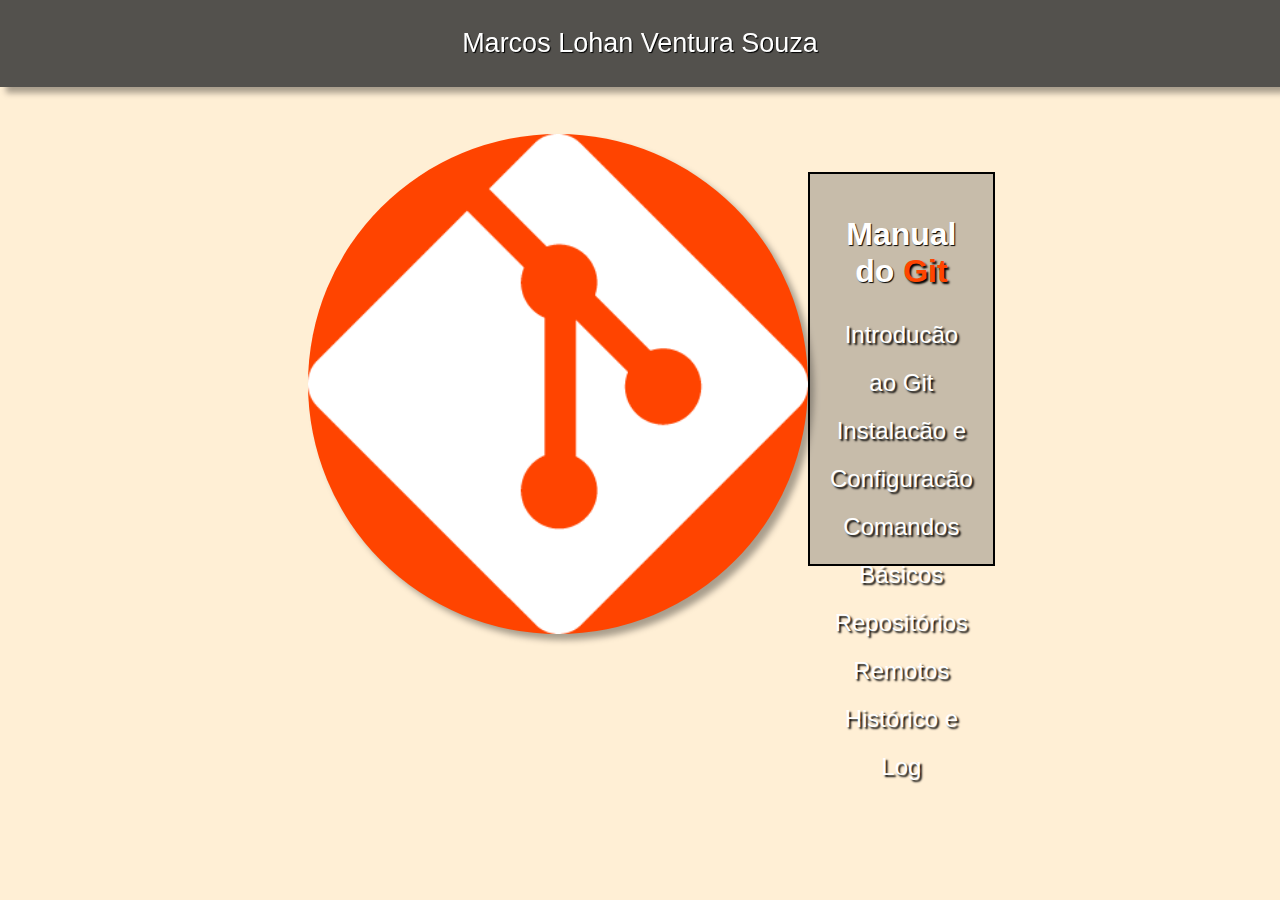
<file: html/index.html>
<!DOCTYPE html>
<html lang="en">

<head>
    <meta charset="UTF-8">
    <meta http-equiv="X-UA-Compatible" content="IE=edge">
    <meta name="viewport" content="width=device-width, initial-scale=1.0">
    <title>Manual do Git</title>
    <link rel="stylesheet" href="./../css/style.css">
    <link rel="icon" href="./../img/git.png" type="image/x-icon">
    <link rel="shortcut icon" href="./../img/git.png" type="image/x-icon">
    <link rel="ico" href="./../img/git.png" type="image/png">
</head>

<body>
    <header>
        <p>Marcos Lohan Ventura Souza</p>
    </header>

    <style>
        nav {
            background-color: #50505052;
            padding: 20px;
            width: 300px;
            height: 350px;
            margin-left: auto;
            margin-right: 300px;
            margin-top: 13%;
            text-align: center;
            border: 2px solid black;
        }
        li {
            list-style: none;
            font-size: larger;
            line-height: 2;
            font-size: 24px;
        }

        a {
            text-decoration: none;
            outline: none;
            color: white;
            text-shadow: 2px 2px 2px #000;
        }

        .destaque {
            color: rgb(255, 69, 0);
            text-shadow: 2px 2px 2px #000;
        }

        img {
            width: auto;
            height: 500px;
            display: flexbox;
            margin-left: 300px;
            margin-right: auto;
            margin-top: 10%;
            background-color: rgb(255, 68, 0);
            border-radius: 50%;
            box-shadow: 6px 6px 6px rgba(0, 0, 0, 0.342);
        }

        header p {
            font-size: 27px;
            margin-bottom: 30;
        }

        h1 {
            color: rgb(255, 255, 255);
            text-shadow: 1px 1px 1px #000;
        }

        footer {
            background-color: rgba(51, 51, 51, 0.842);
            color: #fff;
            padding: 7px;
            text-align: center;
            position: fixed;
            top: 934px;
            left: 0;
            right: 0;
            z-index: 100;
            box-shadow: 6px 6px 6px rgba(0, 0, 0, 0.342);
            color: rgb(255, 255, 255);
            text-shadow: 1px 1px 1px #000;
        }

    </style>

    <img src="./../img/git.png" alt="">
    <nav>
        <h1>Manual do <span class="destaque">Git</span></h1>
        <ul>
            <li><a href="./index2.html">Introducão ao Git</a></li>
            <li><a href="./index3.html">Instalacão e Configuracão</a></li>
            <li><a href="./index4.html">Comandos Básicos</a></li>
            <li><a href="./index5.html">Repositórios Remotos</a></li>
            <li><a href="./index6.html">Histórico e Log</a></li>
        </ul>
    </nav>
    <footer>Todos os direitos reservados ©</footer>

</body>

</html>
</file>
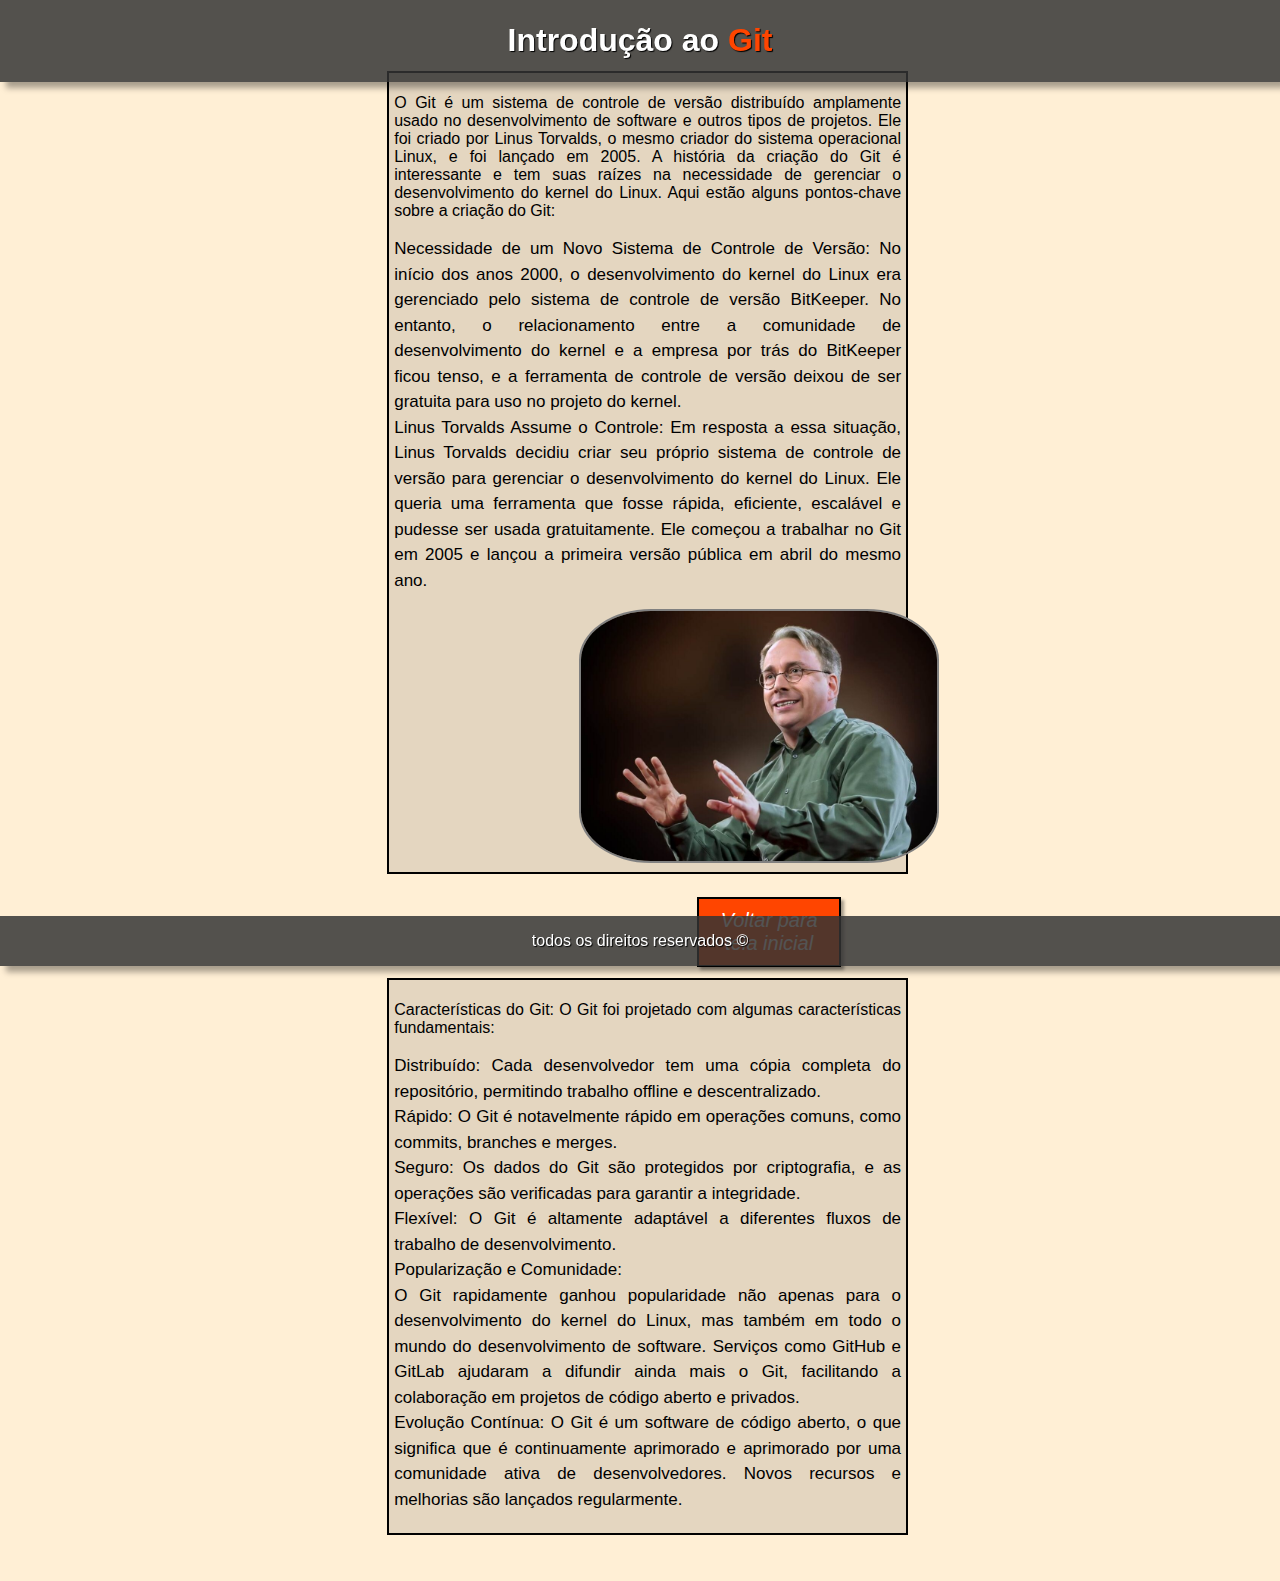
<file: html/index2.html>
<!DOCTYPE html>
<html lang="en">

<head>
    <meta charset="UTF-8">
    <meta http-equiv="X-UA-Compatible" content="IE=edge">
    <meta name="viewport" content="width=device-width, initial-scale=1.0">
    <title>Introdução ao GIT</title>
    <link rel="stylesheet" href="./../css/style.css">
    <link rel="icon" href="./../img/git.png" type="image/x-icon">
    <link rel="shortcut icon" href="./../img/git.png" type="image/x-icon">
    <link rel="ico" href="./../img/git.png" type="image/png">
    <style>
        main {
            width: 42%;
            margin-top: 5%; 
            margin-left: 30%;
            margin-bottom: 3%;
        }

        .destaque {
            color: rgb(255, 69, 0);
        }

        li {
            list-style: none;
            font-size: larger;
            line-height: 1.5;
            font-size: 17px;
        }

        h1 {
            color: rgb(255, 255, 255);
            text-shadow: 1px 1px 1px #000;
        }

        main .artigo1 {
            background-color: #50505027;
            padding: 5px;
            width: auto;
            margin-left: auto;
            margin-right: 10px;
            margin-bottom: 1%;
            text-align: justify;
            border: 2px solid black;
        }

        main .artigo2 {
            background-color: #50505027;
            padding: 5px;
            width: auto;
            margin-left: auto;
            margin-right: 10px;
            margin-top: 2%;
            text-align: justify;
            border: 2px solid black;
        }

        p {
            font-size: 16px;
        }

        .botao {
            background: orangered;
            color: white;
            border: 2px solid black;
            margin-left: 310px;
            width: 100px;
            padding: 10px 20px;
            font-size: 20px;
            font-style: oblique;
            text-align: center;
            cursor: pointer;
            transition: background-color 0.3s, color 0.3s;
            text-decoration: none;
            box-shadow: 3px 3px 3px rgba(0, 0, 0, 0.363);
            display: flex;
            justify-content: center;
            align-items: center;
        }

        .botao:focus {
            outline: none;
        }


        img {
            border-radius: 20%;
            border: 2px solid gray;
            margin-left: 185px;
            width: auto;
            height: 250px;

        }

        footer {
            background-color: rgba(51, 51, 51, 0.842);
            color: #fff;
            padding: 0px;
            text-align: center;
            position: fixed;
            top: 916px;
            left: 0;
            right: 0;
            z-index: 100;
            box-shadow: 6px 6px 6px rgba(0, 0, 0, 0.342);
            color: rgb(255, 255, 255);
            text-shadow: 1px 1px 1px #000;
        }
    </style>

</head>

<body>
    <header>
        <h1>Introdução ao <span class="destaque">Git</span></h1>
    </header>
    <nav>
        <main>
            <div class="artigo1">
                <article>
                    <p>O Git é um sistema de controle de versão distribuído amplamente usado no desenvolvimento de
                        software e outros tipos de projetos. Ele foi criado por Linus Torvalds, o mesmo criador do
                        sistema operacional Linux, e foi lançado em 2005. A história da criação do Git é interessante e
                        tem suas raízes na necessidade de gerenciar o desenvolvimento do kernel do Linux. Aqui estão
                        alguns pontos-chave sobre a criação do Git:
                    </p>
                    <ul>
                        <li>Necessidade de um Novo Sistema de Controle de Versão:
                            No início dos anos 2000, o desenvolvimento do kernel do Linux era gerenciado pelo sistema de
                            controle de versão BitKeeper. No entanto, o relacionamento entre a comunidade de
                            desenvolvimento do kernel e a empresa por trás do BitKeeper ficou tenso, e a ferramenta de
                            controle de versão deixou de ser gratuita para uso no projeto do kernel.</li>
                        <li>Linus Torvalds Assume o Controle:
                            Em resposta a essa situação, Linus Torvalds decidiu criar seu próprio sistema de controle de
                            versão para gerenciar o desenvolvimento do kernel do Linux. Ele queria uma ferramenta que
                            fosse rápida, eficiente, escalável e pudesse ser usada gratuitamente. Ele começou a
                            trabalhar no Git em 2005 e lançou a primeira versão pública em abril do mesmo ano.</li>
                    </ul>
                    <img src="./../img/linus.jpg" alt="">
                </article>
            </div>
            <div class="butao"><br>
                <a href="./index.html" target="_self" class="botao">Voltar para tela inicial</a>
            </div>
            <div class="artigo2">
                <article>
                    <p>Características do Git:
                        O Git foi projetado com algumas características fundamentais:</p>

                    <ul>
                        <li>Distribuído: Cada desenvolvedor tem uma cópia completa do repositório, permitindo trabalho
                            offline e descentralizado.
                        <li>Rápido: O Git é notavelmente rápido em operações comuns, como commits, branches e merges.
                        <li>Seguro: Os dados do Git são protegidos por criptografia, e as operações são verificadas para
                            garantir a integridade.
                        <li>Flexível: O Git é altamente adaptável a diferentes fluxos de trabalho de desenvolvimento.
                        <li>Popularização e Comunidade:
                        <li>O Git rapidamente ganhou popularidade não apenas para o desenvolvimento do kernel do Linux,
                            mas também em todo o mundo do desenvolvimento de software. Serviços como GitHub e GitLab
                            ajudaram a difundir ainda mais o Git, facilitando a colaboração em projetos de código aberto
                            e privados.
                        <li>Evolução Contínua:
                            O Git é um software de código aberto, o que significa que é continuamente aprimorado e
                            aprimorado por uma comunidade ativa de desenvolvedores. Novos recursos e melhorias são
                            lançados regularmente.
                    </ul>
                </article>
            </div>


        </main>
    </nav>
    <footer>
        <p>todos os direitos reservados © </p>
    </footer>
</body>

</html>
</file>
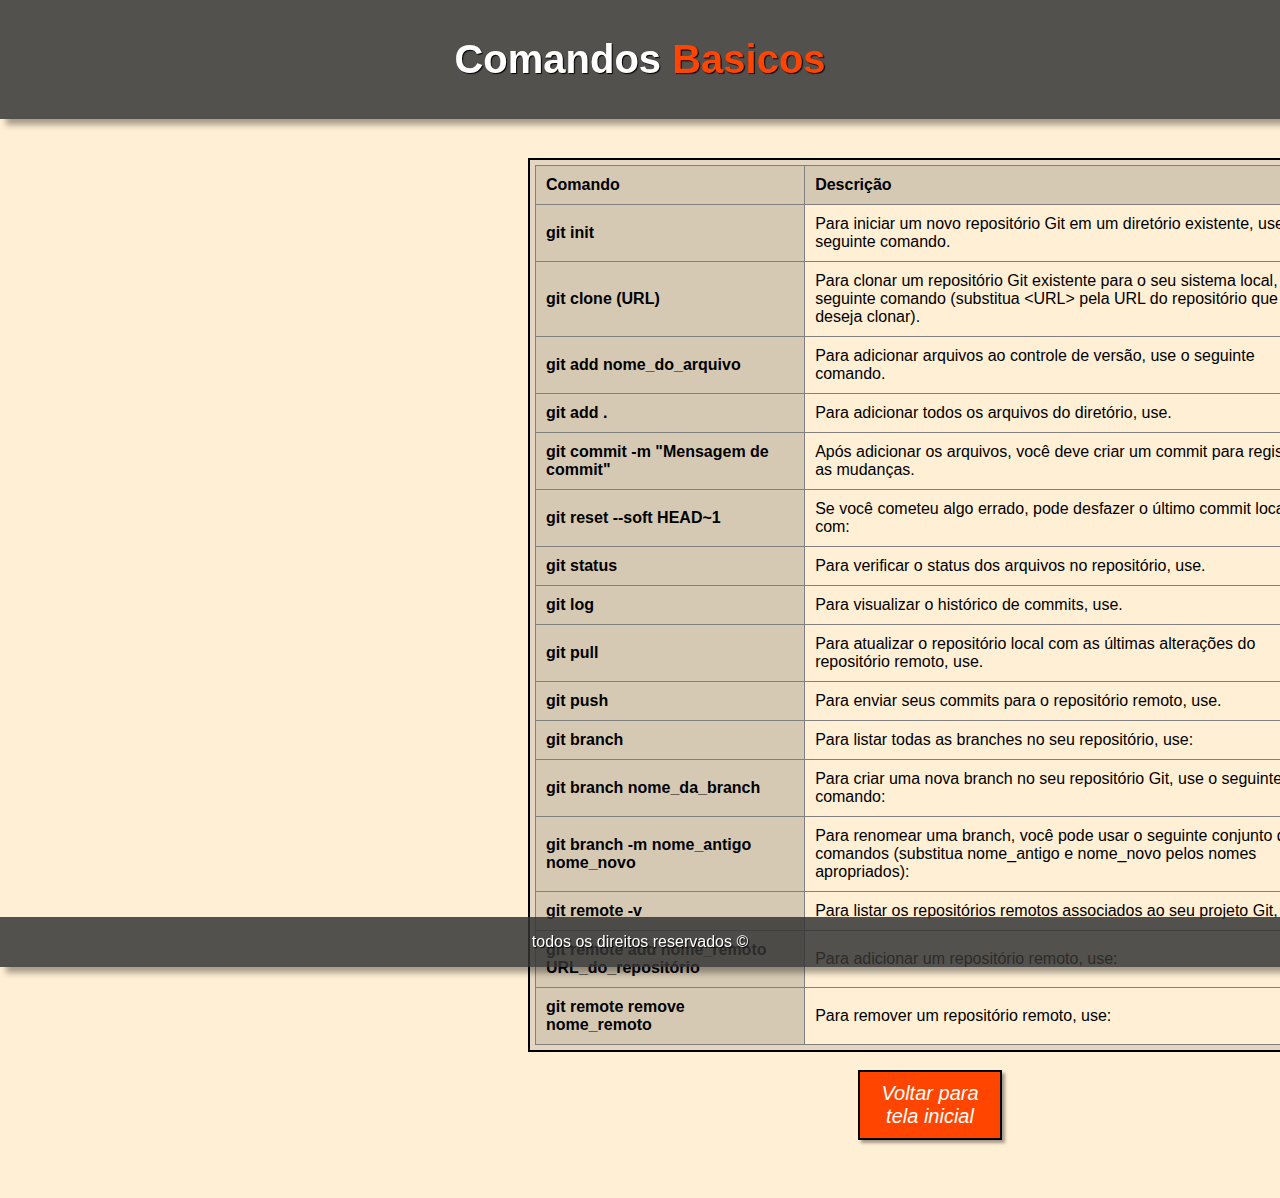
<file: html/index4.html>
<!DOCTYPE html>
<html lang="en">

<head>
    <meta charset="UTF-8">
    <meta http-equiv="X-UA-Compatible" content="IE=edge">
    <meta name="viewport" content="width=device-width, initial-scale=1.0">
    <title>Comandos Básicos</title>
    <link rel="stylesheet" href="./../css/style.css">
    <link rel="icon" href="./../img/git.png" type="image/x-icon">
    <link rel="shortcut icon" href="./../img/git.png" type="image/x-icon">
    <link rel="ico" href="./../img/git.png" type="image/png">
    <style>
        table {
            width: 100%;
            border-collapse: collapse;
        }

        th,
        td {
            padding: 10px;
            text-align: left;
        }

        th {
            background-color: rgb(214, 201, 179);
        }

        tr:nth-child(even) {
            background-color: papayawhip;
        }

        tr:nth-child(odd) {
            background-color: papayawhip;
        }

        tr:hover {
            background-color: rgb(143, 131, 112);
        }

        .destaque {
            color: rgb(255, 69, 0);
        }


        li {
            list-style: none;
            font-size: larger;
            line-height: 1.5;
            font-size: 17px;
        }

        h1 {
            color: rgb(255, 255, 255);
            text-shadow: 1px 1px 1px #000;
        }

        main .artigo1 {
            background-color: #50505027;
            padding: 5px;
            width: 800px;
            margin-left: 520px;
            margin-top: 150px;
            text-align: left;
            border: 2px solid black;
        }


        p {
            font-size: 16px;
        }

        .botao {
            background: orangered;
            color: white;
            border: 2px solid black;
            margin-left: 850px;
            width: 100px;
            padding: 10px 20px;
            font-size: 20px;
            font-style: oblique;
            text-align: center;
            cursor: pointer;
            transition: background-color 0.3s, color 0.3s;
            text-decoration: none;
            box-shadow: 3px 3px 3px rgba(0, 0, 0, 0.363);
            display: flex;
            justify-content: center;
            align-items: center;
            margin-bottom: 50px;
        }

        .botao:focus {
            outline: none;
        }


        img {
            border-radius: 20%;
            margin-left: 600px;
            width: auto;
            height: 250px;

        }

        header {
            background-color: rgba(51, 51, 51, 0.842);
            color: #fff;
            padding: 10px;
            text-align: center;
            position: fixed;
            top: 0;
            left: 0;
            right: 0;
            z-index: 100;
            box-shadow: 6px 6px 6px rgba(0, 0, 0, 0.342);
            color: rgb(255, 255, 255);
            text-shadow: 1px 1px 1px #000;
            font-size: 20px;
        }

        footer {
            background-color: rgba(51, 51, 51, 0.842);
            color: #fff;
            padding: 0px;
            text-align: center;
            position: fixed;
            top: 917px;
            left: 0;
            right: 0;
            z-index: 100;
            box-shadow: 6px 6px 6px rgba(0, 0, 0, 0.342);
            color: rgb(255, 255, 255);
            text-shadow: 1px 1px 1px #000;
        }
    </style>
</head>

<body>
    <header>
        <h1>Comandos <span class="destaque">Basicos</span></h1>
    </header>
    <nav>
        <main>
            <div class="artigo1">
                <article>
                    <table border="1px">
                        <tr>
                            <th>Comando</th>
                            <th>Descrição</td>
                        </tr>
                        <tr>
                            <th>git init</th>
                            <td>Para iniciar um novo repositório Git em um diretório existente, use o seguinte comando.
                            </td>
                        </tr>
                        <tr>
                            <th>git clone (URL)</th>
                            <td>Para clonar um repositório Git existente para o seu sistema local, use o seguinte
                                comando (substitua &lt;URL&gt; pela URL do repositório que deseja clonar).</td>
                        </tr>
                        <tr>
                            <th>git add nome_do_arquivo</th>
                            <td>Para adicionar arquivos ao controle de versão, use o seguinte comando.</td>
                        </tr>
                        <tr>
                            <th>git add .</th>
                            <td>Para adicionar todos os arquivos do diretório, use.</td>
                        </tr>
                        <tr>
                            <th>git commit -m "Mensagem de commit"</th>
                            <td>Após adicionar os arquivos, você deve criar um commit para registrar as mudanças.</td>
                        </tr>
                        <tr>
                            <th>git reset --soft HEAD~1</th>
                            <td>Se você cometeu algo errado, pode desfazer o último commit local com:

                            </td>
                        </tr>
                        <tr>
                            <th>git status</th>
                            <td>Para verificar o status dos arquivos no repositório, use.</td>
                        </tr>
                        <tr>
                            <th>git log</th>
                            <td>Para visualizar o histórico de commits, use.</td>
                        </tr>
                        <tr>
                            <th>git pull</th>
                            <td>Para atualizar o repositório local com as últimas alterações do repositório remoto, use.
                            </td>
                        </tr>
                        <tr>
                            <th>git push</th>
                            <td>Para enviar seus commits para o repositório remoto, use.</td>
                        </tr>
                        <tr>
                            <th>git branch</th>
                            <td>Para listar todas as branches no seu repositório, use:
                            </td>
                        </tr>
                        <tr>
                            <th>git branch nome_da_branch</th>
                            <td>Para criar uma nova branch no seu repositório Git, use o seguinte comando:
                            </td>
                        </tr>
                        <tr>
                            <th>git branch -m nome_antigo nome_novo</th>
                            <td>Para renomear uma branch, você pode usar o seguinte conjunto de comandos (substitua
                                nome_antigo e nome_novo pelos nomes apropriados):
                            </td>
                        </tr>
                        <tr>
                            <th>git remote -v</th>
                            <td>Para listar os repositórios remotos associados ao seu projeto Git, use:
                            </td>
                        </tr>
                        <tr>
                            <th>git remote add nome_remoto URL_do_repositório</th>
                            <td>Para adicionar um repositório remoto, use:
                            </td>
                        </tr>
                        <tr>
                            <th>git remote remove nome_remoto</th>
                            <td>Para remover um repositório remoto, use:
                            </td>
                        </tr>



                    </table>
                </article>
            </div>

            <div class="butao"><br>
                <a href="./index.html" target="_self" class="botao">Voltar para tela inicial</a>
            </div>
        </main>
    </nav>
    <footer>
        <p>todos os direitos reservados © </p>
    </footer>
</body>

</html>
</file>
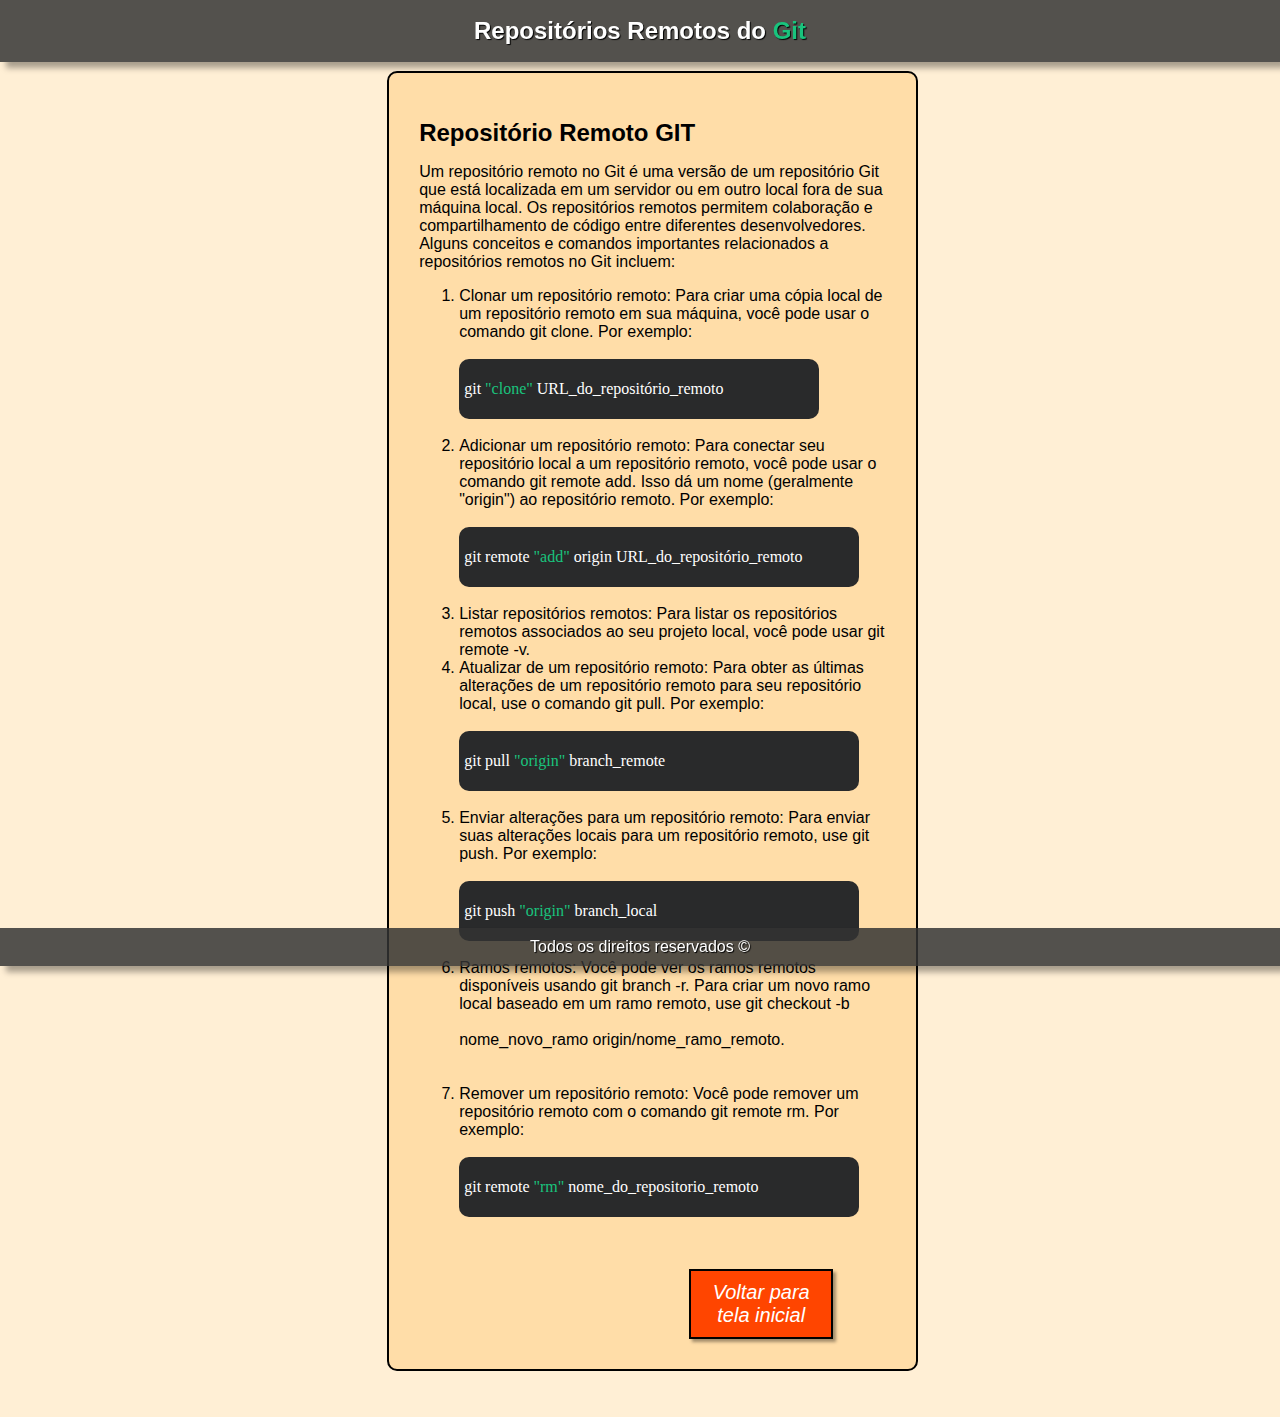
<file: html/index5.html>
<!DOCTYPE html>
<html lang="en">

<head>
    <meta charset="UTF-8">
    <meta http-equiv="X-UA-Compatible" content="IE=edge">
    <meta name="viewport" content="width=device-width, initial-scale=1.0">
    <title>Instalação e Configuracão</title>
    <link rel="stylesheet" href="./../css/style.css">
    <link rel="icon" href="./../img/git.png" type="image/x-icon">
    <link rel="shortcut icon" href="./../img/git.png" type="image/x-icon">
    <link rel="ico" href="./../img/git.png" type="image/png">
    <style>
        main {
            width: 42%;
            margin-top: 5%; 
            margin-left: 30%;
            margin-bottom: 3%;
        }

        article {
            margin-top: 10%;
            background-color: rgba(255, 157, 0, 0.212);
            padding: 30px;
            border-radius: 10px;
            border: 2px solid black;
        }

        h1 {
            font-size: 24px;

        }

        article .codigos {
            background: #292a2b;
            width: 350px;
            padding: 5px;
            font-family: Cambria, Cochin, Georgia, Times, 'Times New Roman', serif;
            border-radius: 10px;
        }

        .destaque {
            color: #19c37d;
        }

        article .codigos p {
            color: white;
        }

        article .codigos2 {
            background: #292a2b;
            width: 390px;
            padding: 5px;
            font-family: Cambria, Cochin, Georgia, Times, 'Times New Roman', serif;
            border-radius: 10px;
        }

        article .codigos3 {
            background: #292a2b;
            width: 390px;
            padding: 5px;
            font-family: Cambria, Cochin, Georgia, Times, 'Times New Roman', serif;
            border-radius: 10px;
            color: white;
        }

        article .codigos4 {
            background: #292a2b;
            width: 390px;
            padding: 5px;
            font-family: Cambria, Cochin, Georgia, Times, 'Times New Roman', serif;
            border-radius: 10px;
            color: white;
        }

        article .codigos5 {
            background: #292a2b;
            width: 390px;
            padding: 5px;
            font-family: Cambria, Cochin, Georgia, Times, 'Times New Roman', serif;
            border-radius: 10px;
            color: white;
        }

        .destaque {
            color: #19c37d;
        }

        article .codigos2 p {
            color: white;
        }

        footer {
            background-color: rgba(51, 51, 51, 0.842);
            color: #fff;
            padding: 10px;
            text-align: center;
            position: fixed;
            top: 928px;
            left: 0;
            right: 0;
            z-index: 100;
            box-shadow: 6px 6px 6px rgba(0, 0, 0, 0.342);
            color: rgb(255, 255, 255);
            text-shadow: 1px 1px 1px #000;
        }

        .botao {
            background: orangered;
            color: white;
            border: 2px solid black;
            margin-left: 270px;
            width: 100px;
            padding: 10px 20px;
            font-size: 20px;
            font-style: oblique;
            text-align: center;
            cursor: pointer;
            transition: background-color 0.3s, color 0.3s;
            text-decoration: none;
            box-shadow: 3px 3px 3px rgba(0, 0, 0, 0.363);
            display: flex;
            justify-content: center;
            align-items: center;
        }

        .botao:focus {
            outline: none;
        }
    </style>

</head>

<body>
    <header>
        <h1>Repositórios Remotos do <span class="destaque">Git</span></h1>
    </header>
    <nav>
        <main>
            <article>
                <h1>Repositório Remoto GIT</h1>

                <p>Um repositório remoto no Git é uma versão de um repositório Git que está localizada em um servidor ou
                    em outro local fora de sua máquina local. Os repositórios remotos permitem colaboração e
                    compartilhamento de código entre diferentes desenvolvedores. Alguns conceitos e comandos importantes
                    relacionados a repositórios remotos no Git incluem:</p>
                <ol>
                    <li>Clonar um repositório remoto: Para criar uma cópia local de um repositório remoto em sua
                        máquina, você pode usar o comando git clone. Por exemplo:</li>
                    <br>
                    <div class="codigos">
                        <p>git<span class="destaque"> "clone" </span>URL_do_repositório_remoto</p>
                    </div>
                    <br>
                    <li>Adicionar um repositório remoto: Para conectar seu repositório local a um repositório remoto,
                        você pode usar o comando git remote add. Isso dá um nome (geralmente "origin") ao repositório
                        remoto. Por exemplo:</li>
                    <br>
                    <div class="codigos2">
                        <p>git remote <span class="destaque"> "add" </span>origin URL_do_repositório_remoto</p>
                    </div>
                    <br>
                    <li>Listar repositórios remotos: Para listar os repositórios remotos associados ao seu projeto
                        local, você pode usar git remote -v.</li>
                    <li>Atualizar de um repositório remoto: Para obter as últimas alterações de um repositório remoto
                        para seu repositório local, use o comando git pull. Por exemplo:</li>
                    <br>
                    <div class="codigos3">
                        <p>git pull <span class="destaque"> "origin" </span>branch_remote</p>
                    </div>
                    <br>
                    <li>Enviar alterações para um repositório remoto: Para enviar suas alterações locais para um
                        repositório remoto, use git push. Por exemplo:</li>
                    <br>
                    <div class="codigos4">
                        <p>git push<span class="destaque"> "origin" </span>branch_local</p>
                    </div>
                    <br>
                    <li>Ramos remotos: Você pode ver os ramos remotos disponíveis usando git branch -r. Para criar um
                        novo ramo local baseado em um ramo remoto, use git checkout -b <br><br> nome_novo_ramo
                        origin/nome_ramo_remoto.</li><br><br>
                    <li>Remover um repositório remoto: Você pode remover um repositório remoto com o comando git remote
                        rm. Por exemplo:</li>
                    <br>
                    <div class="codigos5">
                        <p>git remote<span class="destaque"> "rm" </span>nome_do_repositorio_remoto</p>
                    </div>
                    <br>
                </ol>

                <div class="butao"><br>
                    <a href="./index.html" target="_self" class="botao">Voltar para tela inicial</a>
                </div>
        </main>
        <footer>Todos os direitos reservados ©</footer>
    </nav>
</body>

</html>
</file>
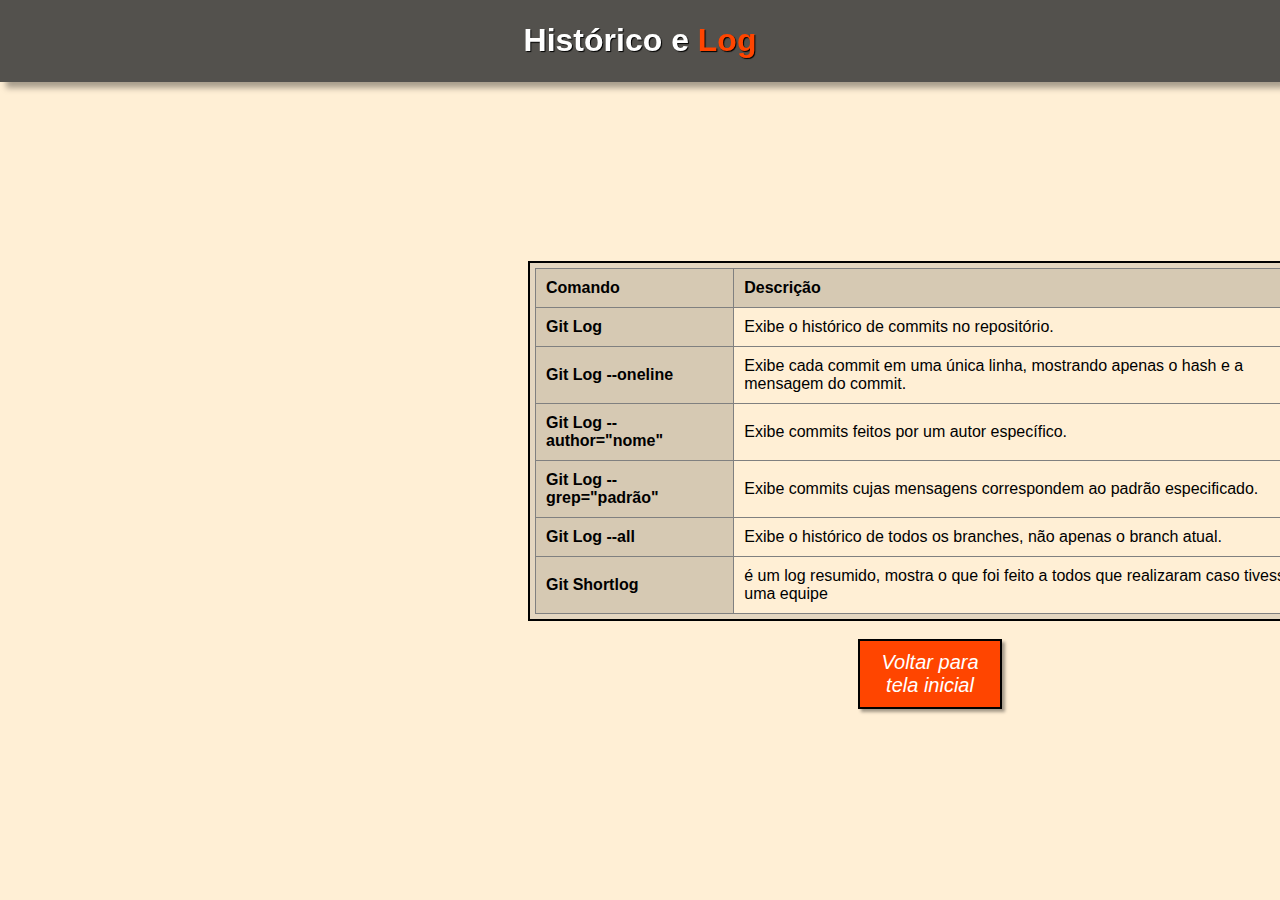
<file: html/index6.html>
<!DOCTYPE html>
<html lang="en">

<head>
    <meta charset="UTF-8">
    <meta http-equiv="X-UA-Compatible" content="IE=edge">
    <meta name="viewport" content="width=device-width, initial-scale=1.0">
    <title>Histórico e Log</title>
    <link rel="stylesheet" href="./../css/style.css">
    <link rel="icon" href="./../img/git.png" type="image/x-icon">
    <link rel="shortcut icon" href="./../img/git.png" type="image/x-icon">
    <link rel="ico" href="./../img/git.png" type="image/png">
    <style>
        main{
            margin-top: 19%; 
        }
        table {
            width: 100%;
            border-collapse: collapse;
        }

        th,
        td {
            padding: 10px;
            text-align: left;
        }

        th {
            background-color: rgb(214, 201, 179);
        }

        tr:nth-child(even) {
            background-color: papayawhip;
        }

        tr:nth-child(odd) {
            background-color: papayawhip;
        }

        tr:hover {
            background-color: rgb(143, 131, 112);
        }

        .destaque {
            color: rgb(255, 69, 0);
        }


        li {
            list-style: none;
            font-size: larger;
            line-height: 1.5;
            font-size: 17px;
        }

        h1 {
            color: rgb(255, 255, 255);
            text-shadow: 1px 1px 1px #000;
        }

        main .artigo1 {
            background-color: #50505027;
            padding: 5px;
            width: 800px;
            margin-left: 520px;
            margin-top: 150px;
            text-align: left;
            border: 2px solid black;
        }

        p {
            font-size: 16px;
        }

        .botao {
            background: orangered;
            color: white;
            border: 2px solid black;
            margin-left: 850px;
            width: 100px;
            padding: 10px 20px;
            font-size: 20px;
            font-style: oblique;
            text-align: center;
            cursor: pointer;
            transition: background-color 0.3s, color 0.3s;
            text-decoration: none;
            box-shadow: 3px 3px 3px rgba(0, 0, 0, 0.363);
            display: flex;
            justify-content: center;
            align-items: center;
            margin-bottom: 50px;
        }

        .botao:focus {
            outline: none;
        }


        img {
            border-radius: 20%;
            margin-left: 600px;
            width: auto;
            height: 250px;

        }

        footer {
            background-color: rgba(51, 51, 51, 0.842);
            color: #fff;
            padding: 0px;
            text-align: center;
            position: fixed;
            top: 917px;
            left: 0;
            right: 0;
            z-index: 100;
            box-shadow: 6px 6px 6px rgba(0, 0, 0, 0.342);
            color: rgb(255, 255, 255);
            text-shadow: 1px 1px 1px #000;
        }
    </style>
</head>

<body>
    <header>
        <h1>Histórico e <span class="destaque">Log</span></h1>
    </header>
    <nav>
        <main>
            <div class="artigo1">
                <article>
                    <table border="1px">
                        <tr>
                            <th>Comando</th>
                            <th>Descrição</td>
                        </tr>
                        <tr>
                            <th>Git Log</th>
                            <td>Exibe o histórico de commits no repositório.</td>
                        </tr>
                        <tr>
                            <th>Git Log --oneline</th>
                            <td>Exibe cada commit em uma única linha, mostrando apenas o hash e a mensagem do commit.
                            </td>
                        </tr>
                        <tr>
                            <th>Git Log --author="nome"</th>
                            <td>Exibe commits feitos por um autor específico.</td>
                        </tr>
                        <tr>
                            <th>Git Log --grep="padrão"</th>
                            <td>Exibe commits cujas mensagens correspondem ao padrão especificado.</td>
                        </tr>
                        <tr>
                            <th>Git Log --all</th>
                            <td>Exibe o histórico de todos os branches, não apenas o branch atual.</td>
                        </tr>
                        <tr>
                            <th>Git Shortlog</th>
                            <td>é um log resumido, mostra o que foi feito a todos que realizaram caso tivesse uma equipe
                            </td>
                        </tr>
                    </table>
                </article>
            </div>



            <div class="butao"><br>
                <a href="./index.html" target="_self" class="botao">Voltar para tela inicial</a>
            </div>
        </main>
    </nav>
    <footer>
        <p>todos os direitos reservados © </p>
    </footer>
</body>

</html>
</file>
<file: css/style.css>
body {
    font-family: 'Franklin Gothic Medium', 'Arial Narrow', Arial, sans-serif;
    display: flex;
    background-color: papayawhip;
}

ul {
    padding: 0px;
}

header {
    background-color: rgba(51, 51, 51, 0.842);
    color: #fff;
    padding: 1px;
    text-align: center;
    position: fixed;
    top: 0;
    left: 0;
    right: 0;
    z-index: 100;
    box-shadow: 6px 6px 6px rgba(0, 0, 0, 0.342);
    color: rgb(255, 255, 255);
    text-shadow: 1px 1px 1px #000;
}

footer {
    background-color: rgba(51, 51, 51, 0.842);
    color: #fff;
    padding: 10px;
    text-align: center;
    position: fixed;
    top: 930px;
    left: 0;
    right: 0;
    z-index: 100;
    box-shadow: 6px 6px 6px rgba(0, 0, 0, 0.342);
    color: rgb(255, 255, 255);
    text-shadow: 1px 1px 1px #000;
}
</file>
